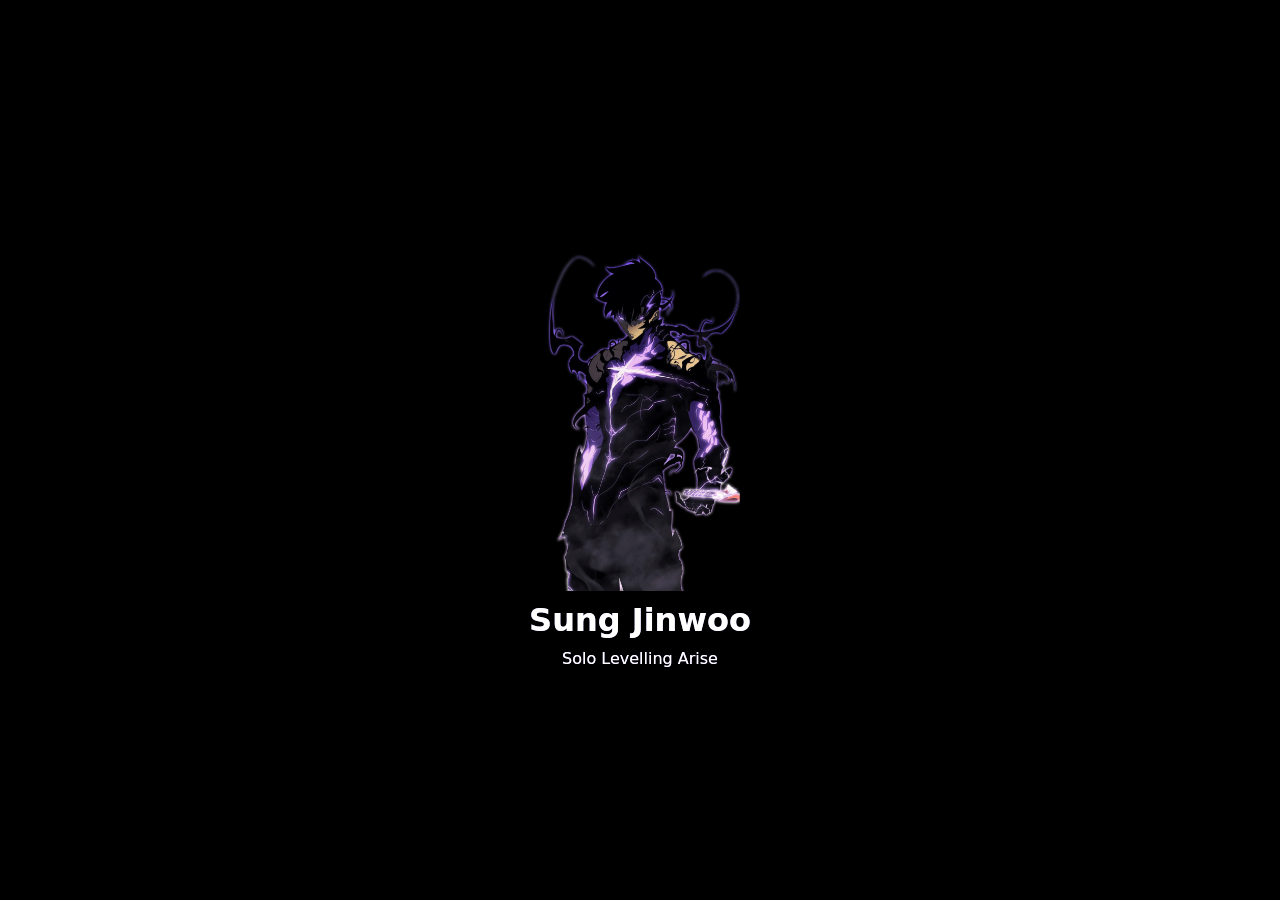
<file: Advance CSS - Hover Effect/index.html>
<!DOCTYPE html>
<html lang="en">

<head>
    <meta charset="UTF-8">
    <meta name="viewport" content="width=device-width, initial-scale=1.0">
    <link rel="stylesheet" href="style.css">
    <title>Hover Effect</title>
</head>

<body>
    <div class="card">
        <img src="./Sung-Jinwoo-solo-leveling-anime-main-character-transparent-PNG-image.png" alt="">
        <h1>Sung Jinwoo</h1>
        <p>Solo Levelling Arise</p>
    </div>
</body>

</html>
</file>
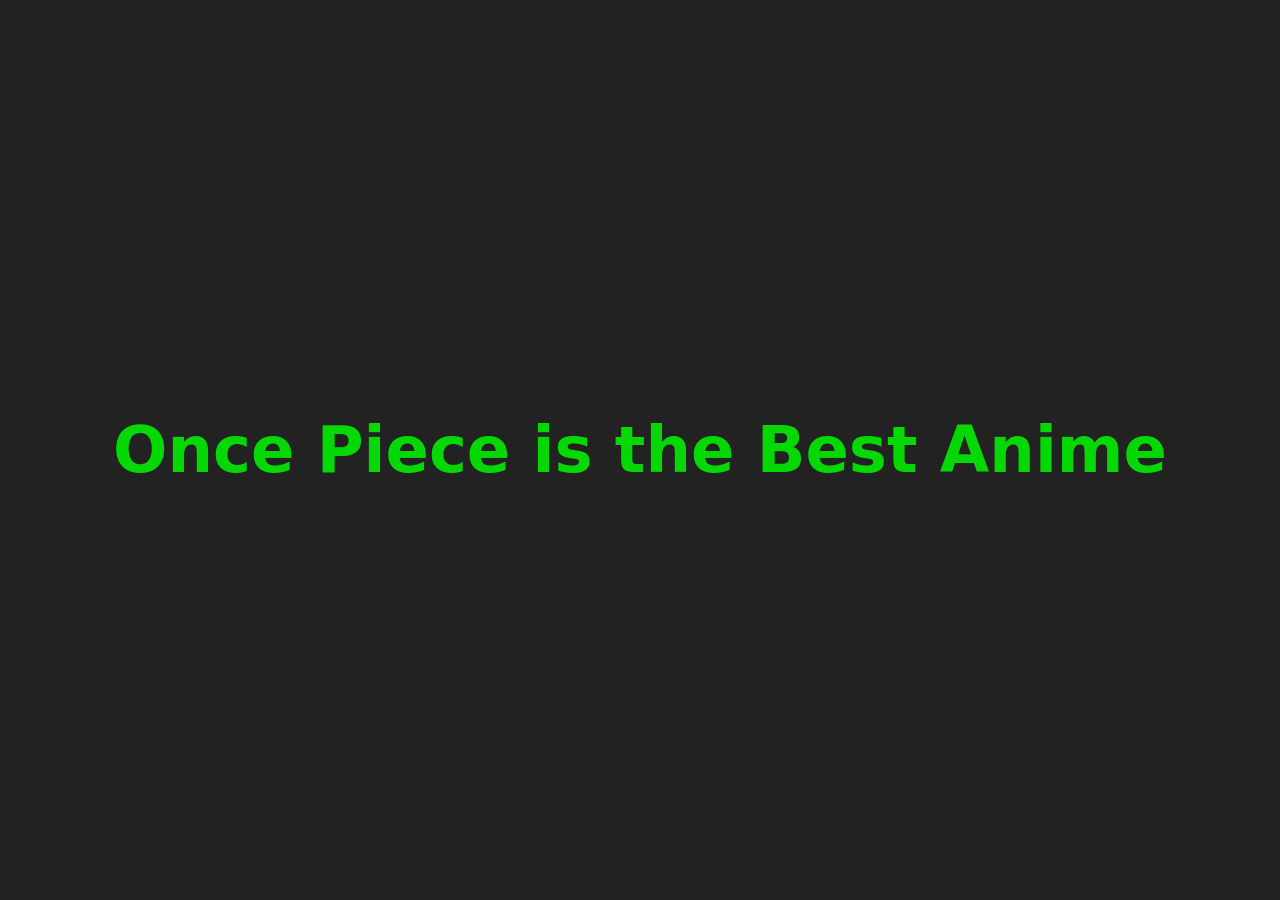
<file: Matrix Effect/index.html>
<!DOCTYPE html>
<html lang="en">

<head>
    <meta charset="UTF-8">
    <meta name="viewport" content="width=device-width, initial-scale=1.0">
    <link rel="stylesheet" href="style.css">
    <title>Matrix Effect</title>
</head>

<body>
    <p>Once Piece is the Best Anime</p>
    <script src="script.js"></script>
</body>

</html>
</file>
<file: Advance CSS - Hover Effect/style.css>
* {
    margin: 0;
    padding: 0;
    box-sizing: border-box;
}

html,
body {
    height: 100%;
    width: 100%;
}

body {
    font-family: system-ui, -apple-system, BlinkMacSystemFont, 'Segoe UI', Roboto, Oxygen, Ubuntu, Cantarell, 'Open Sans', 'Helvetica Neue', sans-serif;
    background-color: black;
    display: flex;
    justify-content: center;
    align-items: center;
}

@property --rotate {
    syntax: "<angle>";
    initial-value: 0deg;
    inherits: false;
}

@keyframes borderAnimate {
    from {
        --rotate: 0deg;
    }

    to {
        --rotate: 360deg;
    }
}

.card {
    max-width: 300px;
    color: #fff;
    display: flex;
    flex-direction: column;
    gap: 10px;
    justify-content: center;
    align-items: center;
    padding-inline: 10px;
    padding-bottom: 10px;
    border-radius: 15px;
    background: linear-gradient(black) padding-box, conic-gradient(from var(--rotate), black, #a683fd, black) border-box;
    border: 0px solid rgba(255, 255, 255, 0);
    animation: borderAnimate 5s;
    animation-iteration-count: infinite;
    animation-timing-function: linear;
    animation-play-state: paused;
    transition: all 0.3s linear;
    box-shadow: 0 0 0px rgb(199, 177, 255);
    text-shadow: 0 0 0px rgb(199, 177, 255);

}

.card:hover {
    animation-play-state: running;
    border-width: 5px;
    color: #a683fd;
    box-shadow: 0 0 50px darkviolet;
    text-shadow: 0 0 10px darkviolet;
}

.card img {
    width: 100%;

}
</file>
<file: Matrix Effect/style.css>
* {
    margin: 0;
    padding: 0;
    box-sizing: border-box;
}

html,
body {
    height: 100%;
    width: 100%;
}

body {
    font-family: system-ui, -apple-system, BlinkMacSystemFont, 'Segoe UI', Roboto, Oxygen, Ubuntu, Cantarell, 'Open Sans', 'Helvetica Neue', sans-serif;
    background-color: #222;
    display: flex;
    justify-content: center;
    align-items: center;
}

p {
    color: rgb(6, 216, 6);
    font-size: 4rem;
    font-weight: 700;
}
</file>
